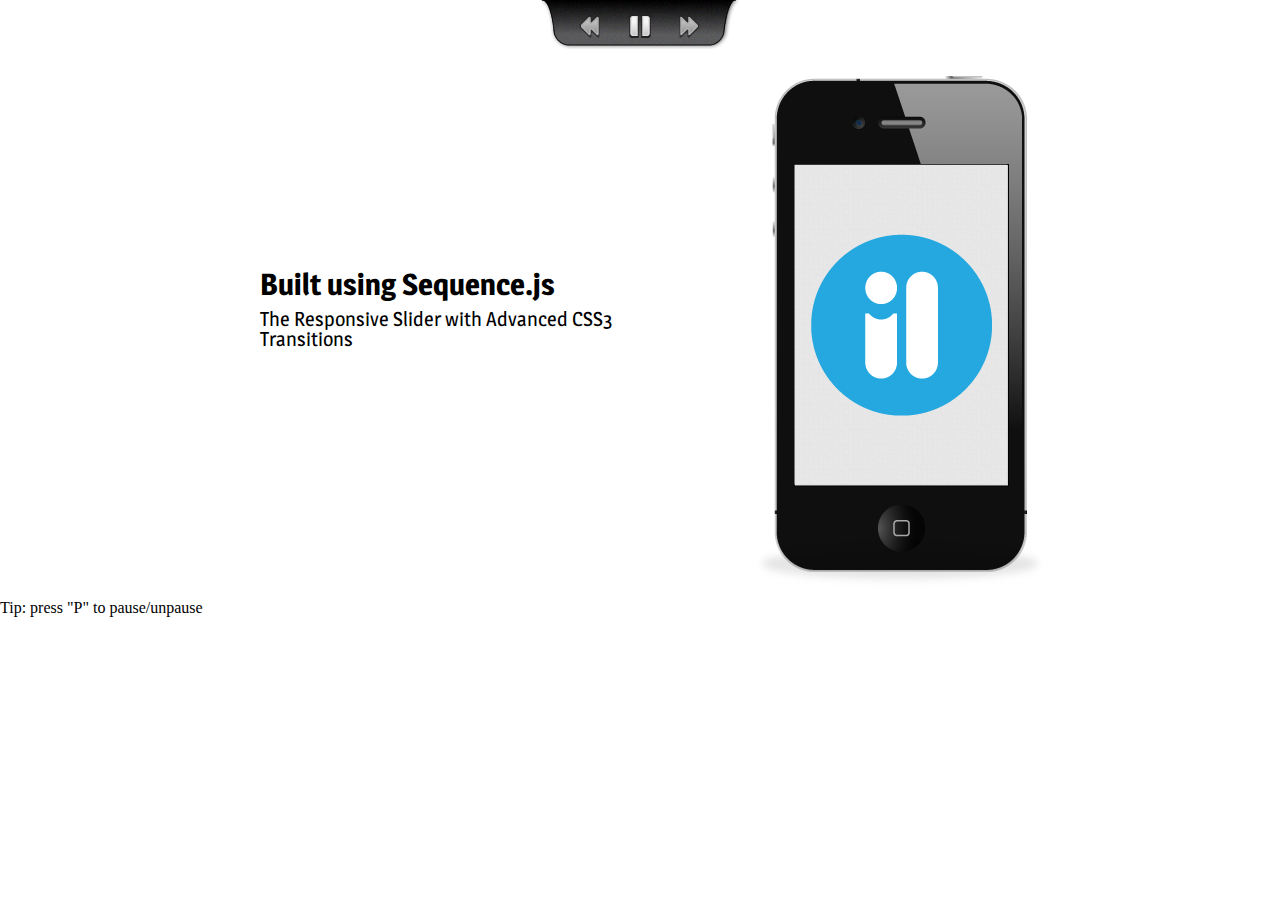
<file: resources/css/seq-slider/apple-style/apple-style/index.html>
<!DOCTYPE html>
<html>
	<head>
		<meta charset="utf-8" />
		<meta http-equiv="X-UA-Compatible" content="IE=edge, chrome=1" />
		<title>Sequence Theme Demo - Apple Style</title>
		<link rel="stylesheet" media="screen" href="css/sequencejs-theme.apple-style.css" />
		<link rel="stylesheet" href="http://fonts.googleapis.com/css?family=Magra:400,700" />
		
		<script src="//ajax.googleapis.com/ajax/libs/jquery/1.9.1/jquery.min.js"></script>
		<script>
		 if (typeof jQuery == 'undefined'){
		    document.write(unescape('%3Cscript src="scripts/jquery-min.js" %3E%3C/script%3E'));
		 }
		</script>
		<script src="scripts/jquery.sequence-min.js"></script>
		<script src="sequencejs-options.apple-style.js"></script>
	</head>
	<body>
		<div id="sequence-theme">
			<div id="sequence">

				<ul class="controls">
					<li class="status"></li>
					<li class="sequence-prev"></li>
					<li class="sequence-pause"></li>
					<li class="sequence-next"></li>
				</ul>

				<ul class="sequence-canvas">
					<li class="animate-in">
						<div class="intro">
							<h2>Built using Sequence.js</h2>
							<h3>The Responsive Slider with Advanced CSS3 Transitions</h3>
						</div>
						<img class="iphone" src="images/iphone.png" alt="iPhone4" />
						<img class="iphone-shadow" src="images/iphone-shadow.png" />
					</li>
					<li>
						<img class="ipad" src="images/ipad.png" alt="iPad" />
						<div class="slide2">
							<h2>Creative Control</h2>
							<p>Create Acme sliders using CSS3 transitions</p>
						</div>
						<img class="ipad-shadow" src="images/ipad-shadow.png" />
					</li>
					<li>
						<div class="slide3">
							<h2>Cutting Edge</h2>
							<p>Supports modern browsers, old browsers (IE7+), touch devices and responsive designs</p>
						</div>
						<img class="iphone2" src="images/iphone.png" alt="iPhone4" />
						<img class="iphone2-shadow" src="images/iphone-shadow.png" />
						<img class="iphone3" src="images/iphone.png" alt="iPhone4" />
						<img class="iphone3-shadow" src="images/iphone-shadow.png" />
						<img class="iphone4" src="images/iphone.png" alt="iPhone4" />
						<img class="iphone4-shadow" src="images/iphone-shadow.png" />
					</li>
				</ul>

			</div>
		</div>
		<p>Tip: press "P" to pause/unpause</p>
	</body>
</html>
</file>
<file: resources/css/seq-slider/apple-style/apple-style/css/sequencejs-theme.apple-style.css>
/*
Theme created for use with Sequence.js (http://www.sequencejs.com/)

Theme: Apple Style
Version: 1.3
Theme Author: Ian Lunn @IanLunn
Author URL: http://www.ianlunn.co.uk/
Theme URL: http://www.sequencejs.com/themes/apple-style/

This is a FREE theme and is available under a MIT License:
http://www.opensource.org/licenses/mit-license.php

Sequence.js and its dependencies are (c) Ian Lunn Design 2012 - 2014 unless otherwise stated.
*/
/* CSS RESET - http://meyerweb.com/eric/tools/css/reset/ v2.0 | 20110126 */
html, body, div, span, applet, object, iframe,
h1, h2, h3, h4, h5, h6, p, blockquote, pre,
a, abbr, acronym, address, big, cite, code,
del, dfn, em, img, ins, kbd, q, s, samp,
small, strike, strong, sub, sup, tt, var,
b, u, i, center,
dl, dt, dd, ol, ul, li,
fieldset, form, label, legend,
table, caption, tbody, tfoot, thead, tr, th, td,
article, aside, canvas, details, embed,
figure, figcaption, footer, header, hgroup,
menu, nav, output, ruby, section, summary,
time, mark, audio, video {
  margin: 0;
  padding: 0;
  border: 0;
  font-size: 100%;
  font: inherit;
  vertical-align: baseline;
}

/* HTML5 display-role reset for older browsers */
article, aside, details, figcaption, figure,
footer, header, hgroup, menu, nav, section {
  display: block;
}

body {
  line-height: 1;
}

ol, ul {
  list-style: none;
}

blockquote, q {
  quotes: none;
}

blockquote:before, blockquote:after,
q:before, q:after {
  content: '';
  content: none;
}

table {
  border-collapse: collapse;
  border-spacing: 0;
}

/* !CSS RESET */
/* prefix declarations */
/* Keyframes */
@-webkit-keyframes paused {
  /* animate the pause button when Sequence is paused */
  0% {
    background-position: 0 0;
    opacity: 0;
  }

  100% {
    background-position: 0 0;
    opacity: .7;
  }
}

@-moz-keyframes paused {
  /* animate the pause button when Sequence is paused */
  0% {
    background-position: 0 0;
    opacity: 0;
  }

  100% {
    background-position: 0 0;
    opacity: .7;
  }
}

@-ms-keyframes paused {
  /* animate the pause button when Sequence is paused */
  0% {
    background-position: 0 0;
    opacity: 0;
  }

  100% {
    background-position: 0 0;
    opacity: .7;
  }
}

@-o-keyframes paused {
  /* animate the pause button when Sequence is paused */
  0% {
    background-position: 0 0;
    opacity: 0;
  }

  100% {
    background-position: 0 0;
    opacity: .7;
  }
}

@keyframes paused {
  /* animate the pause button when Sequence is paused */
  0% {
    background-position: 0 0;
    opacity: 0;
  }

  100% {
    background-position: 0 0;
    opacity: .7;
  }
}

@-webkit-keyframes status-bar {
  /* cause the status bar to move */
  0% {
    background-position: -119px 0;
  }

  100% {
    background-position: 0 0;
  }
}

@-moz-keyframes status-bar {
  /* cause the status bar to move */
  0% {
    background-position: -119px 0;
  }

  100% {
    background-position: 0 0;
  }
}

@-ms-keyframes status-bar {
  /* cause the status bar to move */
  0% {
    background-position: -119px 0;
  }

  100% {
    background-position: 0 0;
  }
}

@-o-keyframes status-bar {
  /* cause the status bar to move */
  0% {
    background-position: -119px 0;
  }

  100% {
    background-position: 0 0;
  }
}

@keyframes status-bar {
  /* cause the status bar to move */
  0% {
    background-position: -119px 0;
  }

  100% {
    background-position: 0 0;
  }
}

@-webkit-keyframes preload {
  /* preloader icons */
  0% {
    opacity: 0;
  }

  50% {
    opacity: 1;
  }

  100% {
    opacity: 0;
  }
}

@-moz-keyframes preload {
  /* preloader icons */
  0% {
    opacity: 0;
  }

  50% {
    opacity: 1;
  }

  100% {
    opacity: 0;
  }
}

@-ms-keyframes preload {
  /* preloader icons */
  0% {
    opacity: 0;
  }

  50% {
    opacity: 1;
  }

  100% {
    opacity: 0;
  }
}

@-o-keyframes preload {
  /* preloader icons */
  0% {
    opacity: 0;
  }

  50% {
    opacity: 1;
  }

  100% {
    opacity: 0;
  }
}

@keyframes preload {
  /* preloader icons */
  0% {
    opacity: 0;
  }

  50% {
    opacity: 1;
  }

  100% {
    opacity: 0;
  }
}

/* !Keyframes */
#sequence-theme {
  width: 100%;
  height: 600px;
  overflow: hidden;
}

/* when in fallback mode (for browsers that don't support transitions) hide anything outside of the Sequence container */
#sequence.sequence-fallback {
  overflow: hidden;
}

#sequence {
  position: relative;
  height: 600px;
  width: 100%;
  max-width: 960px;
  margin: 0 auto;
  background: white;
  /* Preloader */
  /* !Preloader */
  /* Frame Animations */
  /* !Frame Animations */
}
#sequence > .sequence-canvas {
  height: 100%;
  width: 100%;
}
#sequence > .sequence-canvas > li {
  position: absolute;
  width: 100%;
  height: 100%;
  z-index: 1;
}
#sequence > .sequence-canvas li > * {
  position: absolute;
}
#sequence h2 {
  font-family: "Magra", sans-serif;
  font-size: 30px;
  font-weight: bold;
  margin: 0 0 10px 0;
}
#sequence h3 {
  font-family: "Magra", sans-serif;
  font-size: 20px;
}
#sequence .controls {
  background: url("../images/bg-controls.png") no-repeat;
  height: 49px;
  margin: 0 auto;
  position: relative;
  top: 0;
  width: 198px;
  z-index: 9999;
}
#sequence .sequence-prev,
#sequence .sequence-next {
  opacity: 0.7;
}
#sequence .sequence-next,
#sequence .sequence-prev,
#sequence .sequence-pause {
  position: absolute;
  z-index: 10000;
  top: 10px;
}
#sequence .sequence-next {
  background: url("../images/bt-next.png") 50% 4px no-repeat;
  height: 34px;
  left: 128px;
  width: 41px;
}
#sequence .sequence-next:hover,
#sequence .sequence-prev:hover,
#sequence .sequence-pause:hover {
  background-position: 50% -26px;
}
#sequence .sequence-prev {
  left: 28px;
  background: url("../images/bt-prev.png") 50% 4px no-repeat;
  height: 34px;
  width: 41px;
}
#sequence .sequence-pause {
  background: url("../images/bt-pause.png") 50% 4px no-repeat;
  cursor: pointer;
  height: 33px;
  left: 78px;
  width: 42px;
}
#sequence .sequence-pause.paused {
  background: url("../images/bt-play.png") 50% 4px no-repeat;
  height: 33px;
  left: 78px;
  width: 42px;
}
#sequence .sequence-pause.paused:hover {
  background-position: 50% -25px;
}
#sequence .status {
  background: url("../images/status-bar.png") -119px 0 repeat-y;
  -webkit-border-radius: 3px;
  -moz-border-radius: 3px;
  -ms-border-radius: 3px;
  -o-border-radius: 3px;
  border-radius: 3px;
  height: 6px;
  margin: 0 auto;
  position: relative;
  top: 4px;
  width: 118px;
}
#sequence .status.paused {
  -webkit-animation: paused 1s linear alternate infinite;
  -moz-animation: paused 1s linear alternate infinite;
  -ms-animation: paused 1s linear alternate infinite;
  -o-animation: paused 1s linear alternate infinite;
  animation: paused 1s linear alternate infinite;
}
#sequence .status.active {
  -webkit-animation: status-bar 4s linear;
  -moz-animation: status-bar 4s linear;
  -ms-animation: status-bar 4s linear;
  -o-animation: status-bar 4s linear;
  animation: status-bar 4s linear;
}
#sequence .pause-icon {
  right: 20px;
  position: absolute;
  bottom: 20px;
}
#sequence .sequence-preloader {
  height: 100%;
  position: absolute;
  width: 100%;
  z-index: 999999;
}
#sequence .sequence-preloader img {
  background: #ff9933;
  -webkit-border-radius: 6px;
  -moz-border-radius: 6px;
  -ms-border-radius: 6px;
  -o-border-radius: 6px;
  border-radius: 6px;
  display: inline-block;
  height: 12px;
  opacity: 0;
  position: relative;
  top: -50%;
  width: 12px;
  -webkit-animation: preload 1s infinite;
  -moz-animation: preload 1s infinite;
  -ms-animation: preload 1s infinite;
  -o-animation: preload 1s infinite;
  animation: preload 1s infinite;
}
#sequence .sequence-preloader .preloading {
  height: 12px;
  margin: 0 auto;
  top: 50%;
  position: relative;
  width: 48px;
}
#sequence .sequence-preloader img:nth-child(2) {
  -webkit-animation-delay: 0.15s;
  -moz-animation-delay: 0.15s;
  -ms-animation-delay: 0.15s;
  -o-animation-delay: 0.15s;
  animation-delay: 0.15s;
}
#sequence .sequence-preloader img:nth-child(3) {
  -webkit-animation-delay: 0.3s;
  -moz-animation-delay: 0.3s;
  -ms-animation-delay: 0.3s;
  -o-animation-delay: 0.3s;
  animation-delay: 0.3s;
}
#sequence .sequence-preloader .preloading-complete {
  opacity: 0;
  visibility: hidden;
  -webkit-transition-duration: 1s;
  -moz-transition-duration: 1s;
  -ms-transition-duration: 1s;
  -o-transition-duration: 1s;
  transition-duration: 1s;
}
#sequence .iphone {
  left: -450px;
  opacity: 1;
  position: absolute;
  top: -520px;
  -webkit-transform: rotate(-40deg);
  -moz-transform: rotate(-40deg);
  -ms-transform: rotate(-40deg);
  -o-transform: rotate(-40deg);
  transform: rotate(-40deg);
  -webkit-transition-duration: 1.5s;
  -moz-transition-duration: 1.5s;
  -ms-transition-duration: 1.5s;
  -o-transition-duration: 1.5s;
  transition-duration: 1.5s;
}
#sequence .animate-in .iphone {
  left: 600px;
  opacity: 1;
  top: 20px;
  -webkit-transform: rotate(0deg);
  -moz-transform: rotate(0deg);
  -ms-transform: rotate(0deg);
  -o-transform: rotate(0deg);
  transform: rotate(0deg);
  -webkit-transition-duration: 1.5s;
  -moz-transition-duration: 1.5s;
  -ms-transition-duration: 1.5s;
  -o-transition-duration: 1.5s;
  transition-duration: 1.5s;
}
#sequence .animate-out .iphone {
  left: 1100px;
  opacity: 0;
  top: -370px;
  -webkit-transform: rotate(20deg);
  -moz-transform: rotate(20deg);
  -ms-transform: rotate(20deg);
  -o-transform: rotate(20deg);
  transform: rotate(20deg);
  -webkit-transition-duration: 1s;
  -moz-transition-duration: 1s;
  -ms-transition-duration: 1s;
  -o-transition-duration: 1s;
  transition-duration: 1s;
}
#sequence .iphone-shadow {
  left: 598px;
  opacity: 0;
  top: 490px;
  position: absolute;
  -webkit-transition-duration: 1.5s;
  -moz-transition-duration: 1.5s;
  -ms-transition-duration: 1.5s;
  -o-transition-duration: 1.5s;
  transition-duration: 1.5s;
}
#sequence .animate-in .iphone-shadow {
  left: 598px;
  opacity: 1;
  -webkit-transition-duration: 1.5s;
  -moz-transition-duration: 1.5s;
  -ms-transition-duration: 1.5s;
  -o-transition-duration: 1.5s;
  transition-duration: 1.5s;
}
#sequence .animate-out .iphone-shadow {
  left: 598px;
  opacity: 0;
  -webkit-transition-duration: 2s;
  -moz-transition-duration: 2s;
  -ms-transition-duration: 2s;
  -o-transition-duration: 2s;
  transition-duration: 2s;
}
#sequence .intro {
  position: absolute;
  left: -450px;
  top: -370px;
  width: 400px;
  -webkit-transform: rotate(-40deg);
  -moz-transform: rotate(-40deg);
  -ms-transform: rotate(-40deg);
  -o-transform: rotate(-40deg);
  transform: rotate(-40deg);
  -webkit-transition-duration: 1.5s;
  -moz-transition-duration: 1.5s;
  -ms-transition-duration: 1.5s;
  -o-transition-duration: 1.5s;
  transition-duration: 1.5s;
}
#sequence .animate-in .intro {
  left: 100px;
  top: 220px;
  -webkit-transform: rotate(0deg);
  -moz-transform: rotate(0deg);
  -ms-transform: rotate(0deg);
  -o-transform: rotate(0deg);
  transform: rotate(0deg);
  -webkit-transition-duration: 1.5s;
  -moz-transition-duration: 1.5s;
  -ms-transition-duration: 1.5s;
  -o-transition-duration: 1.5s;
  transition-duration: 1.5s;
}
#sequence .animate-out .intro {
  left: 100px;
  opacity: 0;
  top: 220px;
  -webkit-transform: rotate(0deg);
  -moz-transform: rotate(0deg);
  -ms-transform: rotate(0deg);
  -o-transform: rotate(0deg);
  transform: rotate(0deg);
  -webkit-transition-duration: 1s;
  -moz-transition-duration: 1s;
  -ms-transition-duration: 1s;
  -o-transition-duration: 1s;
  transition-duration: 1s;
}
#sequence .ipad {
  left: -450px;
  position: absolute;
  top: 770px;
  -webkit-transform: rotate(-20deg);
  -moz-transform: rotate(-20deg);
  -ms-transform: rotate(-20deg);
  -o-transform: rotate(-20deg);
  transform: rotate(-20deg);
  z-index: 5;
}
#sequence .animate-in .ipad {
  left: 50px;
  top: 20px;
  -webkit-transform: rotate(0deg);
  -moz-transform: rotate(0deg);
  -ms-transform: rotate(0deg);
  -o-transform: rotate(0deg);
  transform: rotate(0deg);
  -webkit-transition-duration: 1s;
  -moz-transition-duration: 1s;
  -ms-transition-duration: 1s;
  -o-transition-duration: 1s;
  transition-duration: 1s;
}
#sequence .animate-out .ipad {
  left: -800px;
  opacity: 0;
  top: 20px;
  -webkit-transform: rotate(0deg);
  -moz-transform: rotate(0deg);
  -ms-transform: rotate(0deg);
  -o-transform: rotate(0deg);
  transform: rotate(0deg);
  -webkit-transition-duration: 1s;
  -moz-transition-duration: 1s;
  -ms-transition-duration: 1s;
  -o-transition-duration: 1s;
  transition-duration: 1s;
}
#sequence .ipad-shadow {
  left: 30px;
  top: 478px;
  opacity: 0;
  position: absolute;
  -webkit-transition-duration: 0.5s;
  -moz-transition-duration: 0.5s;
  -ms-transition-duration: 0.5s;
  -o-transition-duration: 0.5s;
  transition-duration: 0.5s;
}
#sequence .animate-in .ipad-shadow {
  left: 30px;
  opacity: 1;
  -webkit-transition-duration: 1s;
  -moz-transition-duration: 1s;
  -ms-transition-duration: 1s;
  -o-transition-duration: 1s;
  transition-duration: 1s;
}
#sequence .animate-out .ipad-shadow {
  left: -800px;
  opacity: 0;
  -webkit-transition-duration: 1s;
  -moz-transition-duration: 1s;
  -ms-transition-duration: 1s;
  -o-transition-duration: 1s;
  transition-duration: 1s;
}
#sequence .slide2 {
  left: 950px;
  position: absolute;
  top: 670px;
  width: 400px;
  -webkit-transform: rotate(20deg);
  -moz-transform: rotate(20deg);
  -ms-transform: rotate(20deg);
  -o-transform: rotate(20deg);
  transform: rotate(20deg);
}
#sequence .animate-in .slide2 {
  left: 450px;
  top: 220px;
  -webkit-transform: rotate(0deg);
  -moz-transform: rotate(0deg);
  -ms-transform: rotate(0deg);
  -o-transform: rotate(0deg);
  transform: rotate(0deg);
  -webkit-transition-duration: 1s;
  -moz-transition-duration: 1s;
  -ms-transition-duration: 1s;
  -o-transition-duration: 1s;
  transition-duration: 1s;
}
#sequence .animate-out .slide2 {
  left: 800px;
  opacity: 0;
  top: 220px;
  -webkit-transform: rotate(0deg);
  -moz-transform: rotate(0deg);
  -ms-transform: rotate(0deg);
  -o-transform: rotate(0deg);
  transform: rotate(0deg);
  -webkit-transition-duration: 1s;
  -moz-transition-duration: 1s;
  -ms-transition-duration: 1s;
  -o-transition-duration: 1s;
  transition-duration: 1s;
}
#sequence .iphone2 {
  left: 400px;
  position: absolute;
  top: -570px;
  z-index: 3;
}
#sequence .animate-in .iphone2 {
  left: 400px;
  top: 30px;
  -webkit-transition-duration: 2.5s;
  -moz-transition-duration: 2.5s;
  -ms-transition-duration: 2.5s;
  -o-transition-duration: 2.5s;
  transition-duration: 2.5s;
  -webkit-transition-timing-function: ease-in;
  -moz-transition-timing-function: ease-in;
  -ms-transition-timing-function: ease-in;
  -o-transition-timing-function: ease-in;
  transition-timing-function: ease-in;
}
#sequence .animate-out .iphone2 {
  left: 600px;
  top: 770px;
  -webkit-transform: rotate(100deg);
  -moz-transform: rotate(100deg);
  -ms-transform: rotate(100deg);
  -o-transform: rotate(100deg);
  transform: rotate(100deg);
  -webkit-transition-duration: 2.5s;
  -moz-transition-duration: 2.5s;
  -ms-transition-duration: 2.5s;
  -o-transition-duration: 2.5s;
  transition-duration: 2.5s;
}
#sequence .iphone2-shadow {
  position: absolute;
  left: 398px;
  opacity: 0;
  top: 500px;
  -webkit-transition-duration: 1s;
  -moz-transition-duration: 1s;
  -ms-transition-duration: 1s;
  -o-transition-duration: 1s;
  transition-duration: 1s;
}
#sequence .animate-in .iphone2-shadow {
  left: 398px;
  opacity: 1;
  -webkit-transition-duration: 1s;
  -moz-transition-duration: 1s;
  -ms-transition-duration: 1s;
  -o-transition-duration: 1s;
  transition-duration: 1s;
  -webkit-transition-delay: 1s;
  -moz-transition-delay: 1s;
  -ms-transition-delay: 1s;
  -o-transition-delay: 1s;
  transition-delay: 1s;
}
#sequence .animate-out .iphone2-shadow {
  left: 398px;
  opacity: 0;
  -webkit-transition-duration: 1s;
  -moz-transition-duration: 1s;
  -ms-transition-duration: 1s;
  -o-transition-duration: 1s;
  transition-duration: 1s;
}
#sequence .iphone3-shadow {
  position: absolute;
  left: 500px;
  opacity: 0;
  top: 477px;
  -webkit-transform: scale(0.9);
  -moz-transform: scale(0.9);
  -ms-transform: scale(0.9);
  -o-transform: scale(0.9);
  transform: scale(0.9);
  -webkit-transition-duration: 1s;
  -moz-transition-duration: 1s;
  -ms-transition-duration: 1s;
  -o-transition-duration: 1s;
  transition-duration: 1s;
}
#sequence .animate-in .iphone3-shadow {
  left: 500px;
  opacity: 1;
  -webkit-transition-duration: 1s;
  -moz-transition-duration: 1s;
  -ms-transition-duration: 1s;
  -o-transition-duration: 1s;
  transition-duration: 1s;
  -webkit-transition-delay: 0.5s;
  -moz-transition-delay: 0.5s;
  -ms-transition-delay: 0.5s;
  -o-transition-delay: 0.5s;
  transition-delay: 0.5s;
}
#sequence .animate-out .iphone3-shadow {
  left: 500px;
  opacity: 0;
  -webkit-transform: scale(0.9);
  -moz-transform: scale(0.9);
  -ms-transform: scale(0.9);
  -o-transform: scale(0.9);
  transform: scale(0.9);
  -webkit-transition-duration: 1s;
  -moz-transition-duration: 1s;
  -ms-transition-duration: 1s;
  -o-transition-duration: 1s;
  transition-duration: 1s;
}
#sequence .iphone4-shadow {
  position: absolute;
  left: 575px;
  opacity: 0;
  top: 455px;
  -webkit-transform: scale(0.8);
  -moz-transform: scale(0.8);
  -ms-transform: scale(0.8);
  -o-transform: scale(0.8);
  transform: scale(0.8);
  -webkit-transition-duration: 1s;
  -moz-transition-duration: 1s;
  -ms-transition-duration: 1s;
  -o-transition-duration: 1s;
  transition-duration: 1s;
}
#sequence .animate-in .iphone4-shadow {
  opacity: 1;
  -webkit-transition-duration: 1s;
  -moz-transition-duration: 1s;
  -ms-transition-duration: 1s;
  -o-transition-duration: 1s;
  transition-duration: 1s;
}
#sequence .animate-out .iphone4-shadow {
  opacity: 0;
  -webkit-transform: scale(0.8);
  -moz-transform: scale(0.8);
  -ms-transform: scale(0.8);
  -o-transform: scale(0.8);
  transform: scale(0.8);
  -webkit-transition-duration: 1s;
  -moz-transition-duration: 1s;
  -ms-transition-duration: 1s;
  -o-transition-duration: 1s;
  transition-duration: 1s;
}
#sequence .iphone3 {
  left: 500px;
  top: -570px;
  position: absolute;
  z-index: 2;
  -webkit-transform: scale(0.9);
  -moz-transform: scale(0.9);
  -ms-transform: scale(0.9);
  -o-transform: scale(0.9);
  transform: scale(0.9);
}
#sequence .animate-in .iphone3 {
  left: 500px;
  top: 30px;
  -webkit-transition-duration: 2s;
  -moz-transition-duration: 2s;
  -ms-transition-duration: 2s;
  -o-transition-duration: 2s;
  transition-duration: 2s;
  -webkit-transition-timing-function: ease-in;
  -moz-transition-timing-function: ease-in;
  -ms-transition-timing-function: ease-in;
  -o-transition-timing-function: ease-in;
  transition-timing-function: ease-in;
}
#sequence .animate-out .iphone3 {
  left: 700px;
  top: 770px;
  -webkit-transform: rotate(100deg);
  -moz-transform: rotate(100deg);
  -ms-transform: rotate(100deg);
  -o-transform: rotate(100deg);
  transform: rotate(100deg);
  -webkit-transition-duration: 2s;
  -moz-transition-duration: 2s;
  -ms-transition-duration: 2s;
  -o-transition-duration: 2s;
  transition-duration: 2s;
}
#sequence .iphone4 {
  left: 575px;
  top: -570px;
  position: absolute;
  z-index: 1;
  -webkit-transform: scale(0.8);
  -moz-transform: scale(0.8);
  -ms-transform: scale(0.8);
  -o-transform: scale(0.8);
  transform: scale(0.8);
}
#sequence .animate-in .iphone4 {
  left: 575px;
  top: 30px;
  -webkit-transition-duration: 1.5s;
  -moz-transition-duration: 1.5s;
  -ms-transition-duration: 1.5s;
  -o-transition-duration: 1.5s;
  transition-duration: 1.5s;
  -webkit-transition-timing-function: ease-in;
  -moz-transition-timing-function: ease-in;
  -ms-transition-timing-function: ease-in;
  -o-transition-timing-function: ease-in;
  transition-timing-function: ease-in;
}
#sequence .animate-out .iphone4 {
  left: 800px;
  top: 770px;
  -webkit-transform: rotate(100deg);
  -moz-transform: rotate(100deg);
  -ms-transform: rotate(100deg);
  -o-transform: rotate(100deg);
  transform: rotate(100deg);
  -webkit-transition-duration: 1.5s;
  -moz-transition-duration: 1.5s;
  -ms-transition-duration: 1.5s;
  -o-transition-duration: 1.5s;
  transition-duration: 1.5s;
}
#sequence .slide3 {
  position: absolute;
  left: -800px;
  opacity: 0;
  top: 220px;
  width: 250px;
}
#sequence .animate-in .slide3 {
  left: 100px;
  opacity: 1;
  -webkit-transition-delay: 1s;
  -moz-transition-delay: 1s;
  -ms-transition-delay: 1s;
  -o-transition-delay: 1s;
  transition-delay: 1s;
  -webkit-transition-duration: 1s;
  -moz-transition-duration: 1s;
  -ms-transition-duration: 1s;
  -o-transition-duration: 1s;
  transition-duration: 1s;
}
#sequence .animate-out .slide3 {
  left: 900px;
  opacity: 0;
  -webkit-transition-duration: 1s;
  -moz-transition-duration: 1s;
  -ms-transition-duration: 1s;
  -o-transition-duration: 1s;
  transition-duration: 1s;
}
</file>
